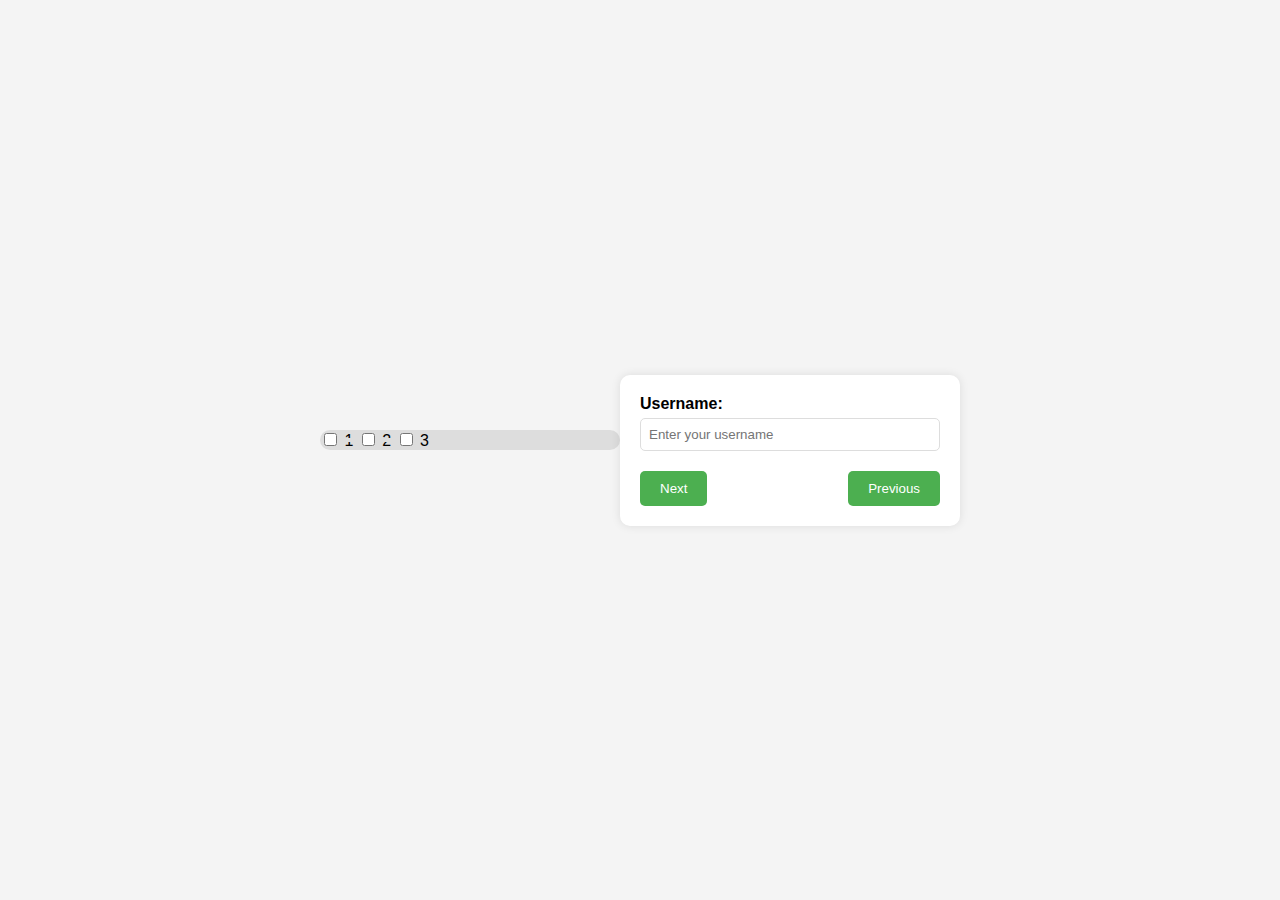
<file: index.html>
<!-- <!DOCTYPE html>
<html lang="en">
<head>
    <meta charset="UTF-8">
    <meta name="viewport" content="width=device-width, initial-scale=1.0">
    <title>progress bar</title>
    <link rel="stylesheet" href="style.css">
</head>
<body>
    <form action="#" class="form">
        <div class="form-step active">
            <div class="input-group">
                <label for="username">First Name</label>
                <input type="text" name="username" id="username">
            </div>
            <div class="input-group">
                <label for="lname">Last Name</label>
                <input type="text" name="lname" id="lname">
            </div>              
            <div class="">
                <a href="#" class="btn btn-next">Next</a>
            </div>
        </div>
    </form>
   
</body>
</html> -->



<!DOCTYPE html>
<html lang="en">
<head>
  <meta charset="UTF-8">
  <meta name="viewport" content="width=device-width, initial-scale=1.0">
  <title>Login Form with Step Progress Bar</title>
  <style>
    body {
      font-family: 'Arial', sans-serif;
      display: flex;
      align-items: center;
      justify-content: center;
      height: 100vh;
      margin: 0;
      background-color: #f4f4f4;
    }

    .progress-bar {
      width: 300px;
      background-color: #ddd;
      border-radius: 10px;
      overflow: hidden;
      margin-bottom: 20px;
    }

    .step {
      flex: 1;
      text-align: center;
      padding: 10px;
      position: relative;
      background-color: #4caf50;
      color: white;
    }

    .step::after {
      content: '';
      position: absolute;
      top: 50%;
      left: 100%;
      margin-top: -2px;
      width: 20px;
      height: 4px;
      background-color: #ddd;
    }

    .step:last-child::after {
      display: none;
    }

    .form-container {
      width: 300px;
      background-color: #fff;
      border-radius: 10px;
      padding: 20px;
      box-shadow: 0 0 10px rgba(0, 0, 0, 0.1);
    }

    .form-group {
      margin-bottom: 15px;
    }

    .form-group label {
      display: block;
      margin-bottom: 5px;
      font-weight: bold;
    }

    .form-group input {
      width: 100%;
      padding: 8px;
      box-sizing: border-box;
      border: 1px solid #ddd;
      border-radius: 5px;
    }

    .form-actions {
      display: flex;
      justify-content: space-between;
      margin-top: 20px;
    }

    .next-button {
      background-color: #4caf50;
      color: white;
      padding: 10px 20px;
      border: none;
      border-radius: 5px;
      cursor: pointer;
    }
  </style>
</head>
<body>

<div class="progress-bar">
  <input type="checkbox" class="step"> 1</input>
  <input type="checkbox" class="step"> 2</input>
  <input type="checkbox" class="step"> 3</input>
</div>

<div class="form-container" id="formContainer">
  <div class="form-group" id="step1">
    <label for="username">Username:</label>
    <input type="text" id="username" placeholder="Enter your username">
  </div>
  <div class="form-group" id="step2" style="display: none;">
    <label for="password">Password:</label>
    <input type="password" id="password" placeholder="Enter your password">
  </div>
  <div class="form-group" id="step3" style="display: none;">
    <label for="email">Email:</label>
    <input type="email" id="email" placeholder="Enter your email">
  </div>
  <div class="form-actions">
    <button class="next-button" onclick="nextStep()">Next</button>
    <button class="next-button" onclick="prevStep()">Previous</button>
  </div>
</div>

<script>
  const steps = document.querySelectorAll('.step');
  const formContainer = document.getElementById('formContainer');
  const formGroups = document.querySelectorAll('.form-group');

  let currentStep = 0;

  function nextStep() {
    if (currentStep < steps.length - 1) {
      formGroups[currentStep].style.display = 'none';
      steps[currentStep].classList.remove('step');
      currentStep++;
      formGroups[currentStep].style.display = 'block';
      steps[currentStep].classList.add('step');
    }
  }

  function prevStep() {
    if (currentStep > 0) {
      formGroups[currentStep].style.display = 'none';
      steps[currentStep].classList.remove('step');
      currentStep--;
      formGroups[currentStep].style.display = 'block';
      steps[currentStep].classList.add('step');
    }
  }
</script>

</body>
</html>
</file>
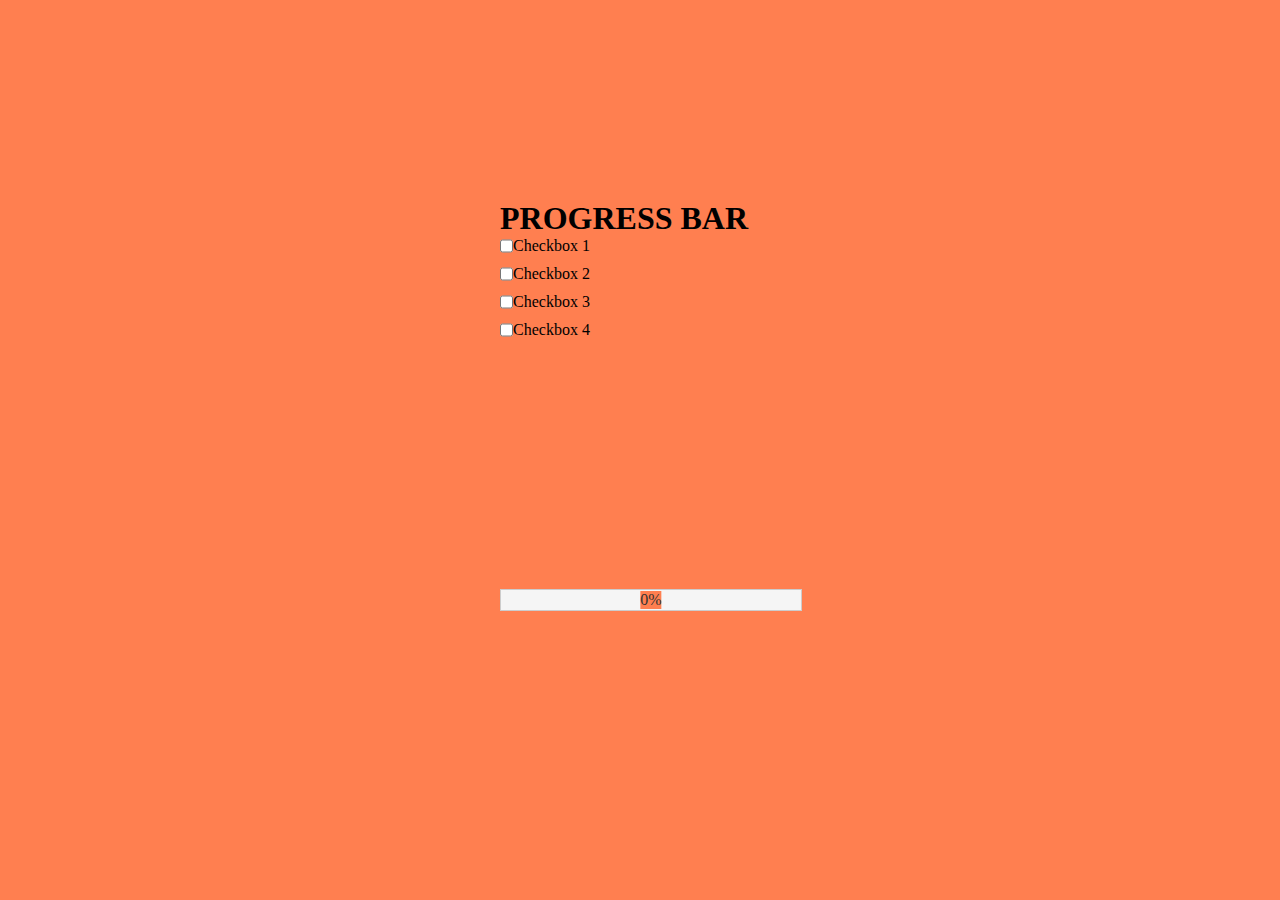
<file: progressbar.html>
<!DOCTYPE html>
<html lang="en">
<head>
  <meta charset="UTF-8">
  <meta name="viewport" content="width=device-width, initial-scale=1.0">
  <link rel="stylesheet" href="style.css">
</head>
<body>

<h1>PROGRESS BAR</h1>


<div class="checkbox-container">
  <input type="checkbox" id="checkbox1" onclick="updateProgressBar(1)">
  <label for="checkbox1">Checkbox 1</label>
</div>

<div class="checkbox-container">
  <input type="checkbox" id="checkbox2" onclick="updateProgressBar(2)">
  <label for="checkbox2">Checkbox 2</label>
</div>

<div class="checkbox-container">
  <input type="checkbox" id="checkbox3" onclick="updateProgressBar(3)">
  <label for="checkbox3">Checkbox 3</label>
</div>

 <div class="checkbox-container">
  <input type="checkbox" id="checkbox4" onclick="updateProgressBar(4)">
  <label for="checkbox4">Checkbox 4</label>
</div>


<!-- <div class="checkbox-container">
  <input type="checkbox" id="checkbox5" onclick="updateProgressBar(5)">
  <label for="checkbox5">Checkbox 5</label>
</div> -->

<div id="progress-bar-container">
  <div id="progress-bar"></div>
  <div id="progress-text">0%</div>
</div>


<script src="script.js"></script>

</body>
</html>
</html>
</file>
<file: style.css>
*{
  margin: 0;
  padding: 0%;
  background: coral;
}
#progress-bar-container {
    width: 300px;
    height: 20px;
    border: 1px solid #ccc;
    position: relative;
    background-color: whitesmoke;

    margin-bottom: 20px;
    margin-top: 250px;
    margin-left: 500px;
  }
  
  #progress-bar {
    height: 100%;
    width: 0;
    background-color: #4caf50;
  }
  
  #progress-text {
    position: absolute;
    top: 50%;
    left: 50%;
    transform: translate(-50%, -50%);
    color: #333;
  }
  
  .checkbox-container {
    margin-bottom: 10px;
    display: flex;
    margin-left: 500px;
  }
  
  h1 {
    margin-left: 500px;
    margin-top: 200px;
  }
</file>
